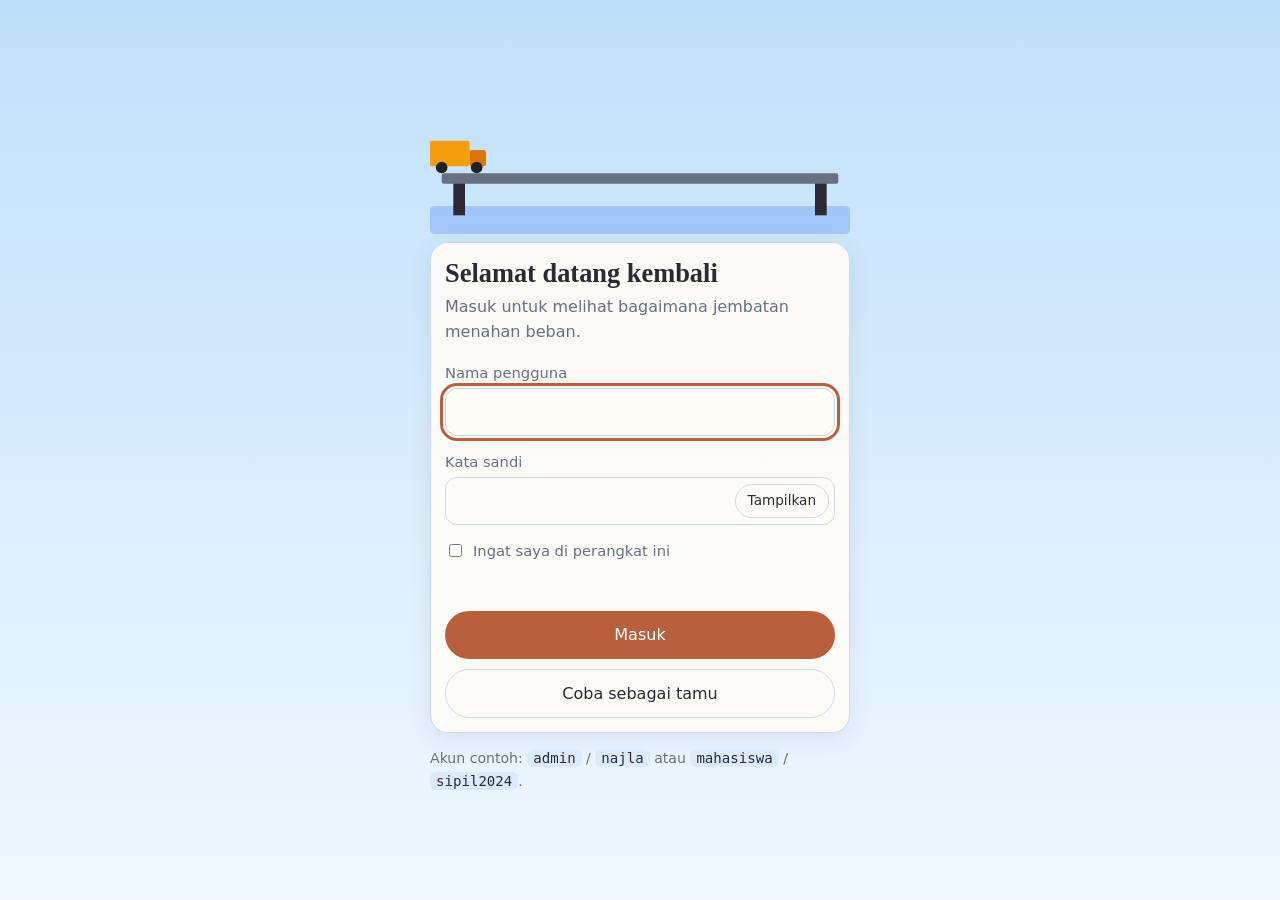
<file: TUBES APLIKOM_NAJLA SHARFINA_2420503032/index.html>
<!DOCTYPE html>
<html lang="id">
<head>
<meta charset="utf-8">
<meta name="viewport" content="width=device-width, initial-scale=1, viewport-fit=cover">
<title>Jembatan: Memahami SFD, BMD &amp; NFD</title>
<link rel="stylesheet" href="style.css">
<script src="auth.js"></script>
</head>
<body>
<main>
<header class="top"><h1>Bagaimana jembatan “merasakan” beban?</h1><div class="who"><span id="who"></span><button class="chip" id="logout">Keluar</button></div></header>
<p class="sub">Halo! Bayangkan jembatan sebagai balok yang menopang kita. Pilih siapa yang lewat, atur panjang bentang dan bebannya, lalu lihat gaya-gaya di dalam jembatan berubah.</p>

<div class="card"><canvas id="cv"></canvas></div>
<div class="row" id="veh"></div>
<div class="row">
  <button id="play">⏸ Jeda</button>
  <label class="chk"><input type="checkbox" id="env" checked> Tampilkan envelope (batas maks/min)</label>
  <button class="chip" id="mixb">🚦 Preset arus campuran</button>
</div>

<div class="ctrl">
  <label>Panjang bentang: <b id="lv"></b><input type="range" id="L" min="6" max="60" step="1" value="20"></label>
  
  
  
  <label>Posisi (depan): <b id="pv"></b><input type="range" id="pos" step="0.05"></label>
  <label>Kecepatan: <b id="sv"></b><input type="range" id="spd" min="0.5" max="12" step="0.5" value="3"></label>
  <label>Gaya rem (% beban): <b id="mv"></b><input type="range" id="mu" min="0" max="40" step="1" value="0"></label>
</div>

<div class="card" id="edcard" style="margin-top:14px"><h2>Atur bebanmu</h2><p>Setiap baris adalah satu beban yang lewat berurutan (baris paling atas berada paling depan). Ubah jenis, berat, dan jaraknya, atau tambah beban sebanyak yang kamu mau.</p><div id="rows"></div><div class="row"><select id="addsel" aria-label="Jenis beban"></select><button id="add">+ Tambah beban</button></div></div>

<div class="card story"><h2>Cerita saat ini</h2><p id="story"></p></div>

<div class="stats">
  <div class="stat"><small>Geser maks (+)</small><span id="s1">–</span></div>
  <div class="stat"><small>Geser min (−)</small><span id="s2">–</span></div>
  <div class="stat"><small>Momen maks</small><span id="s3">–</span></div>
  <div class="stat"><small>Gaya normal (tarik)</small><span id="s4">–</span></div>
</div>

<details class="card"><summary>Apa itu SFD, BMD, dan NFD?</summary>
<p><b>SFD</b> (gaya geser): seberapa kuat jembatan “digunting” di setiap titik oleh beban dan tumpuan.</p>
<p><b>BMD</b> (momen lentur): seberapa besar jembatan ingin melengkung. Makin besar, makin menuntut penampang yang kuat.</p>
<p><b>NFD</b> (gaya normal): gaya yang menarik atau menekan sepanjang jembatan, misalnya saat kendaraan mengerem.</p></details>

<p class="note">Beban dibagi ke tiap gandar menurut proporsi kendaraan (panah merah = beban gandar, kN). Jarak antar beban diukur dari ujung belakang beban di depan ke ujung depan beban di belakangnya (maksimal 10 beban). Gaya rem horizontal ditahan sendi A. Konvensi: geser positif di atas sumbu, momen positif digambar di sisi bawah (sisi tarik), N positif = tarik. Eksentrisitas gaya rem diabaikan.</p>
</main>

<script src="app.js"></script>
</body>
</html>
</file>
<file: TUBES APLIKOM_NAJLA SHARFINA_2420503032/style.css>
:root{--sky:linear-gradient(180deg,#bfe0fa 0%,#dcedfc 55%,#f1f8ff 100%);--bg:#dbeafe;--card:rgba(255,252,247,.92);--fg:#2b2a33;--muted:#667080;--line:#cdd9e6;--v:#2563eb;--m:#dc2626;--n:#16a34a;--acc:#b8603e;--accfg:#fff;--cloud:rgba(255,255,255,.8);
box-sizing:border-box;padding-top:env(safe-area-inset-top,0px);padding-bottom:env(safe-area-inset-bottom,0px)}
@media (prefers-color-scheme:dark){:root:not([data-theme="light"]){--sky:linear-gradient(180deg,#0e1a2c,#172a42);--bg:#0e1a2c;--card:rgba(34,40,56,.92);--fg:#f1ebe3;--muted:#a3adbd;--line:#34445e;--v:#60a5fa;--m:#f87171;--n:#4ade80;--acc:#e8a07f;--accfg:#1c1a1f;--cloud:rgba(255,255,255,.07)}}
:root[data-theme="dark"]{--sky:linear-gradient(180deg,#0e1a2c,#172a42);--bg:#0e1a2c;--card:rgba(34,40,56,.92);--fg:#f1ebe3;--muted:#a3adbd;--line:#34445e;--v:#60a5fa;--m:#f87171;--n:#4ade80;--acc:#e8a07f;--accfg:#1c1a1f;--cloud:rgba(255,255,255,.07)}
html{scroll-padding-top:env(safe-area-inset-top,0px);background:var(--bg)}
*{box-sizing:border-box}
body{margin:0;min-height:100vh;background:var(--sky) fixed;color:var(--fg);font:16px/1.6 "Gill Sans","Seravek","Candara","Trebuchet MS",system-ui,sans-serif}
main{max-width:1000px;margin:0 auto;padding:22px 16px 44px}
h1{font:600 1.7rem/1.25 Georgia,"Iowan Old Style",serif;margin:0 0 4px}
p.sub{margin:0 0 16px;color:var(--muted)}
.card{background:var(--card);border:1px solid var(--line);border-radius:18px;padding:14px;box-shadow:0 6px 22px rgba(60,80,120,.1)}
canvas{width:100%;display:block}
.ctrl{display:grid;grid-template-columns:repeat(auto-fit,minmax(220px,1fr));gap:14px 20px;margin-top:14px}
label{display:flex;flex-direction:column;font-size:.88rem;color:var(--muted);gap:2px}
label b{color:var(--fg);font-weight:600}
input[type=range]{width:100%;accent-color:var(--acc)}
input[type=number]{font:inherit;padding:6px 10px;border:1px solid var(--line);border-radius:10px;background:var(--card);color:var(--fg);width:100%;margin-top:4px}
.row{display:flex;gap:8px;flex-wrap:wrap;align-items:center;margin-top:12px}
button{background:var(--acc);color:var(--accfg);border:0;border-radius:999px;padding:8px 18px;font:inherit;cursor:pointer}
.chip{background:var(--card);color:var(--fg);border:1px solid var(--line);padding:6px 13px;font-size:.92rem}
.chip.on{background:var(--acc);color:var(--accfg);border-color:var(--acc)}
.chk{flex-direction:row;align-items:center;gap:6px}
.story{margin-top:14px;border-left:4px solid var(--acc)}
.story h2,summary{font:600 1.05rem Georgia,serif}
.story p{margin:4px 0 0}
.stats{display:grid;grid-template-columns:repeat(auto-fit,minmax(150px,1fr));gap:10px;margin-top:14px}
.stat{border:1px solid var(--line);border-radius:14px;padding:8px 12px;background:var(--card)}
.stat small{color:var(--muted);display:block}
.stat span{font-size:1.15rem;font-weight:600}
details{margin-top:14px}
details p{margin:6px 0 0}
.rw{display:flex;gap:8px;flex-wrap:wrap;align-items:end;margin-top:8px}.rw>*{flex:1 1 130px}.rw .chip{flex:0 0 auto}.rw .chip:disabled{opacity:.35;cursor:default}
select{font:inherit;padding:7px 10px;border:1px solid var(--line);border-radius:10px;background:var(--card);color:var(--fg)}
#edcard h2{font:600 1.05rem Georgia,serif;margin:0}#edcard p{margin:2px 0 4px;color:var(--muted);font-size:.9rem}
.note{font-size:.84rem;color:var(--muted);margin-top:14px}
.top{display:flex;justify-content:space-between;align-items:flex-start;gap:12px}
.top h1{flex:1}
.who{display:flex;align-items:center;gap:8px;color:var(--muted);font-size:.9rem;white-space:nowrap;padding-top:6px}
:focus-visible{outline:3px solid var(--acc);outline-offset:2px}
</file>
<file: TUBES APLIKOM_NAJLA SHARFINA_2420503032/login.css>
/* Halaman login: memakai token warna dari style.css */
.login{min-height:100vh;display:grid;place-items:center;padding:24px 16px}
.panel{width:100%;max-width:420px}
.scene{display:block;width:100%;height:auto;margin-bottom:8px}
.scene .water{fill:var(--v);opacity:.25}
.scene .deck{fill:var(--muted)}
.scene .pier{fill:var(--fg)}
.scene .truck{animation:drive 9s linear infinite}
@keyframes drive{from{transform:translateX(-60px)}to{transform:translateX(330px)}}
@media (prefers-reduced-motion:reduce){.scene .truck{animation:none;transform:translateX(150px)}}
.login h1{font:600 1.65rem/1.25 Georgia,"Iowan Old Style",serif;margin:0 0 4px}
.login .sub{margin:0 0 16px;color:var(--muted)}
form{display:grid;gap:14px}
.field{display:flex;flex-direction:column;gap:4px;font-size:.92rem;color:var(--muted)}
.field input[type=text],.field input[type=password]{font:inherit;font-size:1rem;padding:10px 12px;border:1px solid var(--line);border-radius:12px;background:var(--card);color:var(--fg);width:100%}
.pw{position:relative}
.pw input{padding-right:84px!important}
.pw button{position:absolute;right:6px;top:50%;transform:translateY(-50%);padding:5px 12px;font-size:.85rem}
.err{min-height:1.4em;margin:0;color:var(--m);font-size:.92rem}
.actions{display:grid;gap:10px}
.actions button{padding:11px 18px;font-size:1rem}
.ghost{background:transparent;color:var(--fg);border:1px solid var(--line)}
.hint{margin-top:14px;font-size:.88rem;color:var(--muted)}
.hint code{background:var(--bg);padding:1px 6px;border-radius:6px;color:var(--fg)}
</file>
